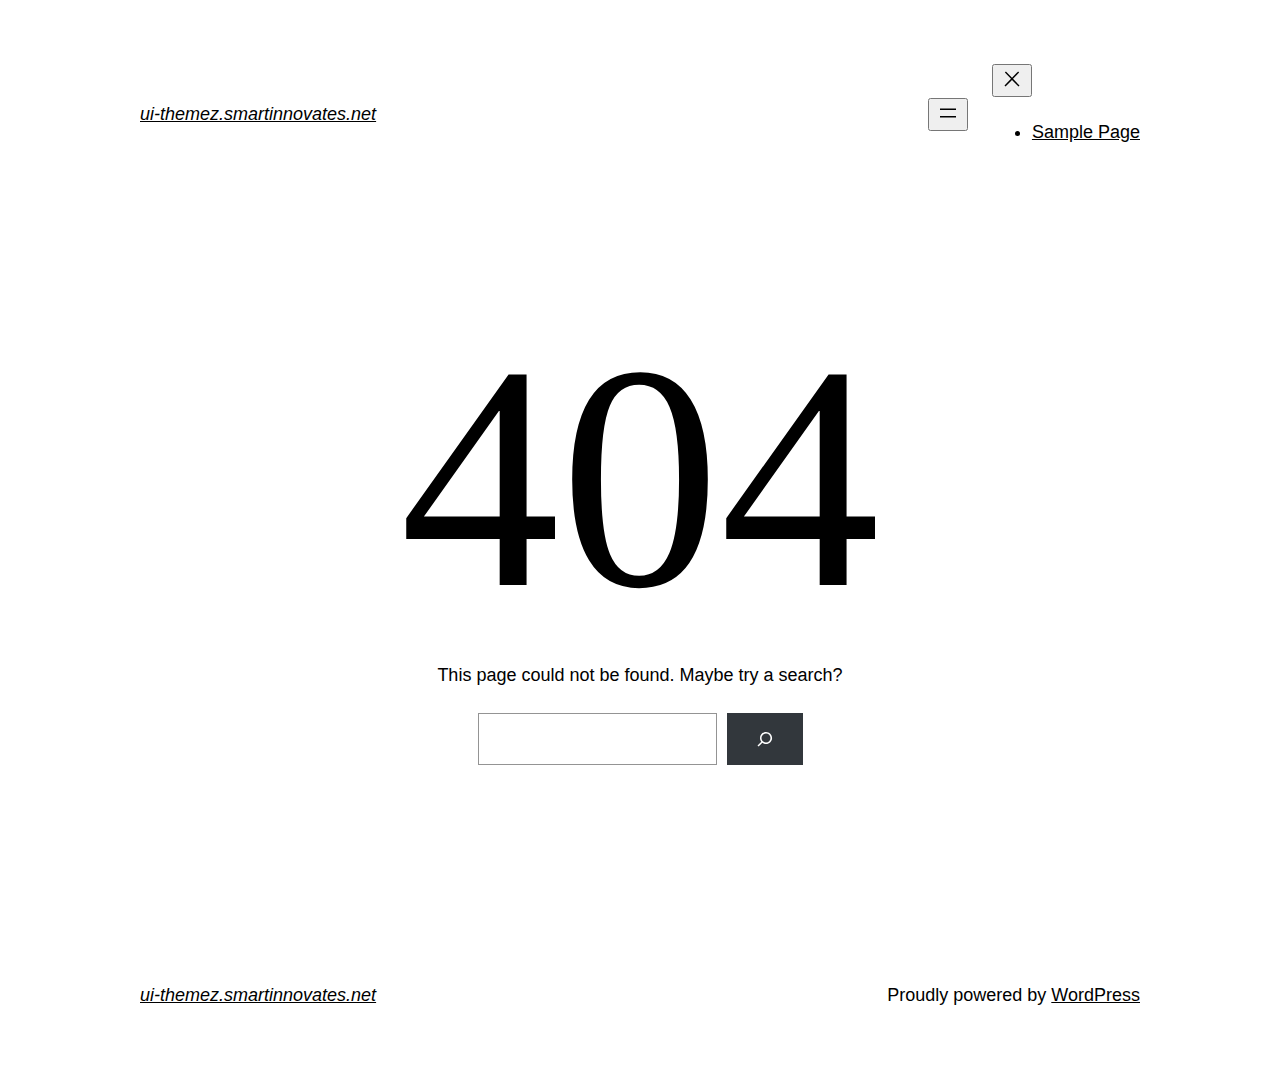
<file: assets/css/plugins/owl.video.play.html>
<!DOCTYPE html>
<html lang="en-US">
<head>
	<meta charset="UTF-8" />
	<meta name="viewport" content="width=device-width, initial-scale=1" />
<meta name='robots' content='max-image-preview:large' />
<title>Page not found &#8211; ui-themez.smartinnovates.net</title>
<link rel="alternate" type="application/rss+xml" title="ui-themez.smartinnovates.net &raquo; Feed" href="https://ui-themez.smartinnovates.net/index.php/feed/" />
<link rel="alternate" type="application/rss+xml" title="ui-themez.smartinnovates.net &raquo; Comments Feed" href="https://ui-themez.smartinnovates.net/index.php/comments/feed/" />
<script>
window._wpemojiSettings = {"baseUrl":"https:\/\/s.w.org\/images\/core\/emoji\/14.0.0\/72x72\/","ext":".png","svgUrl":"https:\/\/s.w.org\/images\/core\/emoji\/14.0.0\/svg\/","svgExt":".svg","source":{"concatemoji":"https:\/\/ui-themez.smartinnovates.net\/wp-includes\/js\/wp-emoji-release.min.js?ver=6.3.2"}};
/*! This file is auto-generated */
!function(i,n){var o,s,e;function c(e){try{var t={supportTests:e,timestamp:(new Date).valueOf()};sessionStorage.setItem(o,JSON.stringify(t))}catch(e){}}function p(e,t,n){e.clearRect(0,0,e.canvas.width,e.canvas.height),e.fillText(t,0,0);var t=new Uint32Array(e.getImageData(0,0,e.canvas.width,e.canvas.height).data),r=(e.clearRect(0,0,e.canvas.width,e.canvas.height),e.fillText(n,0,0),new Uint32Array(e.getImageData(0,0,e.canvas.width,e.canvas.height).data));return t.every(function(e,t){return e===r[t]})}function u(e,t,n){switch(t){case"flag":return n(e,"\ud83c\udff3\ufe0f\u200d\u26a7\ufe0f","\ud83c\udff3\ufe0f\u200b\u26a7\ufe0f")?!1:!n(e,"\ud83c\uddfa\ud83c\uddf3","\ud83c\uddfa\u200b\ud83c\uddf3")&&!n(e,"\ud83c\udff4\udb40\udc67\udb40\udc62\udb40\udc65\udb40\udc6e\udb40\udc67\udb40\udc7f","\ud83c\udff4\u200b\udb40\udc67\u200b\udb40\udc62\u200b\udb40\udc65\u200b\udb40\udc6e\u200b\udb40\udc67\u200b\udb40\udc7f");case"emoji":return!n(e,"\ud83e\udef1\ud83c\udffb\u200d\ud83e\udef2\ud83c\udfff","\ud83e\udef1\ud83c\udffb\u200b\ud83e\udef2\ud83c\udfff")}return!1}function f(e,t,n){var r="undefined"!=typeof WorkerGlobalScope&&self instanceof WorkerGlobalScope?new OffscreenCanvas(300,150):i.createElement("canvas"),a=r.getContext("2d",{willReadFrequently:!0}),o=(a.textBaseline="top",a.font="600 32px Arial",{});return e.forEach(function(e){o[e]=t(a,e,n)}),o}function t(e){var t=i.createElement("script");t.src=e,t.defer=!0,i.head.appendChild(t)}"undefined"!=typeof Promise&&(o="wpEmojiSettingsSupports",s=["flag","emoji"],n.supports={everything:!0,everythingExceptFlag:!0},e=new Promise(function(e){i.addEventListener("DOMContentLoaded",e,{once:!0})}),new Promise(function(t){var n=function(){try{var e=JSON.parse(sessionStorage.getItem(o));if("object"==typeof e&&"number"==typeof e.timestamp&&(new Date).valueOf()<e.timestamp+604800&&"object"==typeof e.supportTests)return e.supportTests}catch(e){}return null}();if(!n){if("undefined"!=typeof Worker&&"undefined"!=typeof OffscreenCanvas&&"undefined"!=typeof URL&&URL.createObjectURL&&"undefined"!=typeof Blob)try{var e="postMessage("+f.toString()+"("+[JSON.stringify(s),u.toString(),p.toString()].join(",")+"));",r=new Blob([e],{type:"text/javascript"}),a=new Worker(URL.createObjectURL(r),{name:"wpTestEmojiSupports"});return void(a.onmessage=function(e){c(n=e.data),a.terminate(),t(n)})}catch(e){}c(n=f(s,u,p))}t(n)}).then(function(e){for(var t in e)n.supports[t]=e[t],n.supports.everything=n.supports.everything&&n.supports[t],"flag"!==t&&(n.supports.everythingExceptFlag=n.supports.everythingExceptFlag&&n.supports[t]);n.supports.everythingExceptFlag=n.supports.everythingExceptFlag&&!n.supports.flag,n.DOMReady=!1,n.readyCallback=function(){n.DOMReady=!0}}).then(function(){return e}).then(function(){var e;n.supports.everything||(n.readyCallback(),(e=n.source||{}).concatemoji?t(e.concatemoji):e.wpemoji&&e.twemoji&&(t(e.twemoji),t(e.wpemoji)))}))}((window,document),window._wpemojiSettings);
</script>
<style>
img.wp-smiley,
img.emoji {
	display: inline !important;
	border: none !important;
	box-shadow: none !important;
	height: 1em !important;
	width: 1em !important;
	margin: 0 0.07em !important;
	vertical-align: -0.1em !important;
	background: none !important;
	padding: 0 !important;
}
</style>
	<style id='wp-block-site-logo-inline-css'>
.wp-block-site-logo{box-sizing:border-box;line-height:0}.wp-block-site-logo a{display:inline-block}.wp-block-site-logo.is-default-size img{height:auto;width:120px}.wp-block-site-logo img{height:auto;max-width:100%}.wp-block-site-logo a,.wp-block-site-logo img{border-radius:inherit}.wp-block-site-logo.aligncenter{margin-left:auto;margin-right:auto;text-align:center}.wp-block-site-logo.is-style-rounded{border-radius:9999px}
</style>
<style id='wp-block-site-title-inline-css'>
.wp-block-site-title a{color:inherit}
.wp-block-site-title{font-family: var(--wp--preset--font-family--system-font);font-size: var(--wp--preset--font-size--medium);font-style: italic;font-weight: normal;line-height: var(--wp--custom--typography--line-height--normal);}
</style>
<style id='wp-block-group-inline-css'>
.wp-block-group{box-sizing:border-box}
</style>
<style id='wp-block-group-theme-inline-css'>
:where(.wp-block-group.has-background){padding:1.25em 2.375em}
</style>
<style id='wp-block-page-list-inline-css'>
.wp-block-navigation .wp-block-page-list{align-items:var(--navigation-layout-align,initial);background-color:inherit;display:flex;flex-direction:var(--navigation-layout-direction,initial);flex-wrap:var(--navigation-layout-wrap,wrap);justify-content:var(--navigation-layout-justify,initial)}.wp-block-navigation .wp-block-navigation-item{background-color:inherit}
</style>
<link rel='stylesheet' id='wp-block-navigation-css' href='https://ui-themez.smartinnovates.net/wp-includes/blocks/navigation/style.min.css?ver=6.3.2' media='all' />
<style id='wp-block-navigation-inline-css'>
.wp-block-navigation a:where(:not(.wp-element-button)){color: inherit;}
</style>
<style id='wp-block-template-part-theme-inline-css'>
.wp-block-template-part.has-background{margin-bottom:0;margin-top:0;padding:1.25em 2.375em}
</style>
<style id='wp-block-heading-inline-css'>
h1.has-background,h2.has-background,h3.has-background,h4.has-background,h5.has-background,h6.has-background{padding:1.25em 2.375em}
</style>
<style id='wp-block-paragraph-inline-css'>
.is-small-text{font-size:.875em}.is-regular-text{font-size:1em}.is-large-text{font-size:2.25em}.is-larger-text{font-size:3em}.has-drop-cap:not(:focus):first-letter{float:left;font-size:8.4em;font-style:normal;font-weight:100;line-height:.68;margin:.05em .1em 0 0;text-transform:uppercase}body.rtl .has-drop-cap:not(:focus):first-letter{float:none;margin-left:.1em}p.has-drop-cap.has-background{overflow:hidden}p.has-background{padding:1.25em 2.375em}:where(p.has-text-color:not(.has-link-color)) a{color:inherit}
</style>
<style id='wp-block-search-inline-css'>
.wp-block-search__button{margin-left:10px;word-break:normal}.wp-block-search__button.has-icon{line-height:0}.wp-block-search__button svg{fill:currentColor;min-height:24px;min-width:24px;vertical-align:text-bottom}:where(.wp-block-search__button){border:1px solid #ccc;padding:6px 10px}.wp-block-search__inside-wrapper{display:flex;flex:auto;flex-wrap:nowrap;max-width:100%}.wp-block-search__label{width:100%}.wp-block-search__input{-webkit-appearance:initial;appearance:none;border:1px solid #949494;flex-grow:1;margin-left:0;margin-right:0;min-width:3rem;padding:8px;text-decoration:unset!important}.wp-block-search.wp-block-search__button-only .wp-block-search__button{margin-left:0}:where(.wp-block-search__button-inside .wp-block-search__inside-wrapper){border:1px solid #949494;box-sizing:border-box;padding:4px}:where(.wp-block-search__button-inside .wp-block-search__inside-wrapper) .wp-block-search__input{border:none;border-radius:0;padding:0 4px}:where(.wp-block-search__button-inside .wp-block-search__inside-wrapper) .wp-block-search__input:focus{outline:none}:where(.wp-block-search__button-inside .wp-block-search__inside-wrapper) :where(.wp-block-search__button){padding:4px 8px}.wp-block-search.aligncenter .wp-block-search__inside-wrapper{margin:auto}.wp-block-search__button-behavior-expand .wp-block-search__inside-wrapper{min-width:0!important;transition-property:width}.wp-block-search__button-behavior-expand .wp-block-search__input{flex-basis:100%;transition-duration:.3s}.wp-block-search__button-behavior-expand.wp-block-search__searchfield-hidden,.wp-block-search__button-behavior-expand.wp-block-search__searchfield-hidden .wp-block-search__inside-wrapper{overflow:hidden}.wp-block-search__button-behavior-expand.wp-block-search__searchfield-hidden .wp-block-search__input{border-left-width:0!important;border-right-width:0!important;flex-basis:0;flex-grow:0;margin:0;min-width:0!important;padding-left:0!important;padding-right:0!important;width:0!important}.wp-block[data-align=right] .wp-block-search__button-behavior-expand .wp-block-search__inside-wrapper{float:right}
</style>
<style id='wp-block-search-theme-inline-css'>
.wp-block-search .wp-block-search__label{font-weight:700}.wp-block-search__button{border:1px solid #ccc;padding:.375em .625em}
</style>
<style id='wp-block-library-inline-css'>
:root{--wp-admin-theme-color:#007cba;--wp-admin-theme-color--rgb:0,124,186;--wp-admin-theme-color-darker-10:#006ba1;--wp-admin-theme-color-darker-10--rgb:0,107,161;--wp-admin-theme-color-darker-20:#005a87;--wp-admin-theme-color-darker-20--rgb:0,90,135;--wp-admin-border-width-focus:2px;--wp-block-synced-color:#7a00df;--wp-block-synced-color--rgb:122,0,223}@media (min-resolution:192dpi){:root{--wp-admin-border-width-focus:1.5px}}.wp-element-button{cursor:pointer}:root{--wp--preset--font-size--normal:16px;--wp--preset--font-size--huge:42px}:root .has-very-light-gray-background-color{background-color:#eee}:root .has-very-dark-gray-background-color{background-color:#313131}:root .has-very-light-gray-color{color:#eee}:root .has-very-dark-gray-color{color:#313131}:root .has-vivid-green-cyan-to-vivid-cyan-blue-gradient-background{background:linear-gradient(135deg,#00d084,#0693e3)}:root .has-purple-crush-gradient-background{background:linear-gradient(135deg,#34e2e4,#4721fb 50%,#ab1dfe)}:root .has-hazy-dawn-gradient-background{background:linear-gradient(135deg,#faaca8,#dad0ec)}:root .has-subdued-olive-gradient-background{background:linear-gradient(135deg,#fafae1,#67a671)}:root .has-atomic-cream-gradient-background{background:linear-gradient(135deg,#fdd79a,#004a59)}:root .has-nightshade-gradient-background{background:linear-gradient(135deg,#330968,#31cdcf)}:root .has-midnight-gradient-background{background:linear-gradient(135deg,#020381,#2874fc)}.has-regular-font-size{font-size:1em}.has-larger-font-size{font-size:2.625em}.has-normal-font-size{font-size:var(--wp--preset--font-size--normal)}.has-huge-font-size{font-size:var(--wp--preset--font-size--huge)}.has-text-align-center{text-align:center}.has-text-align-left{text-align:left}.has-text-align-right{text-align:right}#end-resizable-editor-section{display:none}.aligncenter{clear:both}.items-justified-left{justify-content:flex-start}.items-justified-center{justify-content:center}.items-justified-right{justify-content:flex-end}.items-justified-space-between{justify-content:space-between}.screen-reader-text{clip:rect(1px,1px,1px,1px);word-wrap:normal!important;border:0;-webkit-clip-path:inset(50%);clip-path:inset(50%);height:1px;margin:-1px;overflow:hidden;padding:0;position:absolute;width:1px}.screen-reader-text:focus{clip:auto!important;background-color:#ddd;-webkit-clip-path:none;clip-path:none;color:#444;display:block;font-size:1em;height:auto;left:5px;line-height:normal;padding:15px 23px 14px;text-decoration:none;top:5px;width:auto;z-index:100000}html :where(.has-border-color){border-style:solid}html :where([style*=border-top-color]){border-top-style:solid}html :where([style*=border-right-color]){border-right-style:solid}html :where([style*=border-bottom-color]){border-bottom-style:solid}html :where([style*=border-left-color]){border-left-style:solid}html :where([style*=border-width]){border-style:solid}html :where([style*=border-top-width]){border-top-style:solid}html :where([style*=border-right-width]){border-right-style:solid}html :where([style*=border-bottom-width]){border-bottom-style:solid}html :where([style*=border-left-width]){border-left-style:solid}html :where(img[class*=wp-image-]){height:auto;max-width:100%}:where(figure){margin:0 0 1em}html :where(.is-position-sticky){--wp-admin--admin-bar--position-offset:var(--wp-admin--admin-bar--height,0px)}@media screen and (max-width:600px){html :where(.is-position-sticky){--wp-admin--admin-bar--position-offset:0px}}
</style>
<style id='global-styles-inline-css'>
body{--wp--preset--color--black: #000000;--wp--preset--color--cyan-bluish-gray: #abb8c3;--wp--preset--color--white: #ffffff;--wp--preset--color--pale-pink: #f78da7;--wp--preset--color--vivid-red: #cf2e2e;--wp--preset--color--luminous-vivid-orange: #ff6900;--wp--preset--color--luminous-vivid-amber: #fcb900;--wp--preset--color--light-green-cyan: #7bdcb5;--wp--preset--color--vivid-green-cyan: #00d084;--wp--preset--color--pale-cyan-blue: #8ed1fc;--wp--preset--color--vivid-cyan-blue: #0693e3;--wp--preset--color--vivid-purple: #9b51e0;--wp--preset--color--foreground: #000000;--wp--preset--color--background: #ffffff;--wp--preset--color--primary: #1a4548;--wp--preset--color--secondary: #ffe2c7;--wp--preset--color--tertiary: #F6F6F6;--wp--preset--gradient--vivid-cyan-blue-to-vivid-purple: linear-gradient(135deg,rgba(6,147,227,1) 0%,rgb(155,81,224) 100%);--wp--preset--gradient--light-green-cyan-to-vivid-green-cyan: linear-gradient(135deg,rgb(122,220,180) 0%,rgb(0,208,130) 100%);--wp--preset--gradient--luminous-vivid-amber-to-luminous-vivid-orange: linear-gradient(135deg,rgba(252,185,0,1) 0%,rgba(255,105,0,1) 100%);--wp--preset--gradient--luminous-vivid-orange-to-vivid-red: linear-gradient(135deg,rgba(255,105,0,1) 0%,rgb(207,46,46) 100%);--wp--preset--gradient--very-light-gray-to-cyan-bluish-gray: linear-gradient(135deg,rgb(238,238,238) 0%,rgb(169,184,195) 100%);--wp--preset--gradient--cool-to-warm-spectrum: linear-gradient(135deg,rgb(74,234,220) 0%,rgb(151,120,209) 20%,rgb(207,42,186) 40%,rgb(238,44,130) 60%,rgb(251,105,98) 80%,rgb(254,248,76) 100%);--wp--preset--gradient--blush-light-purple: linear-gradient(135deg,rgb(255,206,236) 0%,rgb(152,150,240) 100%);--wp--preset--gradient--blush-bordeaux: linear-gradient(135deg,rgb(254,205,165) 0%,rgb(254,45,45) 50%,rgb(107,0,62) 100%);--wp--preset--gradient--luminous-dusk: linear-gradient(135deg,rgb(255,203,112) 0%,rgb(199,81,192) 50%,rgb(65,88,208) 100%);--wp--preset--gradient--pale-ocean: linear-gradient(135deg,rgb(255,245,203) 0%,rgb(182,227,212) 50%,rgb(51,167,181) 100%);--wp--preset--gradient--electric-grass: linear-gradient(135deg,rgb(202,248,128) 0%,rgb(113,206,126) 100%);--wp--preset--gradient--midnight: linear-gradient(135deg,rgb(2,3,129) 0%,rgb(40,116,252) 100%);--wp--preset--gradient--vertical-secondary-to-tertiary: linear-gradient(to bottom,var(--wp--preset--color--secondary) 0%,var(--wp--preset--color--tertiary) 100%);--wp--preset--gradient--vertical-secondary-to-background: linear-gradient(to bottom,var(--wp--preset--color--secondary) 0%,var(--wp--preset--color--background) 100%);--wp--preset--gradient--vertical-tertiary-to-background: linear-gradient(to bottom,var(--wp--preset--color--tertiary) 0%,var(--wp--preset--color--background) 100%);--wp--preset--gradient--diagonal-primary-to-foreground: linear-gradient(to bottom right,var(--wp--preset--color--primary) 0%,var(--wp--preset--color--foreground) 100%);--wp--preset--gradient--diagonal-secondary-to-background: linear-gradient(to bottom right,var(--wp--preset--color--secondary) 50%,var(--wp--preset--color--background) 50%);--wp--preset--gradient--diagonal-background-to-secondary: linear-gradient(to bottom right,var(--wp--preset--color--background) 50%,var(--wp--preset--color--secondary) 50%);--wp--preset--gradient--diagonal-tertiary-to-background: linear-gradient(to bottom right,var(--wp--preset--color--tertiary) 50%,var(--wp--preset--color--background) 50%);--wp--preset--gradient--diagonal-background-to-tertiary: linear-gradient(to bottom right,var(--wp--preset--color--background) 50%,var(--wp--preset--color--tertiary) 50%);--wp--preset--font-size--small: 1rem;--wp--preset--font-size--medium: 1.125rem;--wp--preset--font-size--large: 1.75rem;--wp--preset--font-size--x-large: clamp(1.75rem, 3vw, 2.25rem);--wp--preset--font-family--system-font: -apple-system,BlinkMacSystemFont,"Segoe UI",Roboto,Oxygen-Sans,Ubuntu,Cantarell,"Helvetica Neue",sans-serif;--wp--preset--font-family--source-serif-pro: "Source Serif Pro", serif;--wp--preset--spacing--20: 0.44rem;--wp--preset--spacing--30: 0.67rem;--wp--preset--spacing--40: 1rem;--wp--preset--spacing--50: 1.5rem;--wp--preset--spacing--60: 2.25rem;--wp--preset--spacing--70: 3.38rem;--wp--preset--spacing--80: 5.06rem;--wp--preset--shadow--natural: 6px 6px 9px rgba(0, 0, 0, 0.2);--wp--preset--shadow--deep: 12px 12px 50px rgba(0, 0, 0, 0.4);--wp--preset--shadow--sharp: 6px 6px 0px rgba(0, 0, 0, 0.2);--wp--preset--shadow--outlined: 6px 6px 0px -3px rgba(255, 255, 255, 1), 6px 6px rgba(0, 0, 0, 1);--wp--preset--shadow--crisp: 6px 6px 0px rgba(0, 0, 0, 1);--wp--custom--spacing--small: max(1.25rem, 5vw);--wp--custom--spacing--medium: clamp(2rem, 8vw, calc(4 * var(--wp--style--block-gap)));--wp--custom--spacing--large: clamp(4rem, 10vw, 8rem);--wp--custom--spacing--outer: var(--wp--custom--spacing--small, 1.25rem);--wp--custom--typography--font-size--huge: clamp(2.25rem, 4vw, 2.75rem);--wp--custom--typography--font-size--gigantic: clamp(2.75rem, 6vw, 3.25rem);--wp--custom--typography--font-size--colossal: clamp(3.25rem, 8vw, 6.25rem);--wp--custom--typography--line-height--tiny: 1.15;--wp--custom--typography--line-height--small: 1.2;--wp--custom--typography--line-height--medium: 1.4;--wp--custom--typography--line-height--normal: 1.6;}body { margin: 0;--wp--style--global--content-size: 650px;--wp--style--global--wide-size: 1000px; }.wp-site-blocks > .alignleft { float: left; margin-right: 2em; }.wp-site-blocks > .alignright { float: right; margin-left: 2em; }.wp-site-blocks > .aligncenter { justify-content: center; margin-left: auto; margin-right: auto; }:where(.wp-site-blocks) > * { margin-block-start: 1.5rem; margin-block-end: 0; }:where(.wp-site-blocks) > :first-child:first-child { margin-block-start: 0; }:where(.wp-site-blocks) > :last-child:last-child { margin-block-end: 0; }body { --wp--style--block-gap: 1.5rem; }:where(body .is-layout-flow)  > :first-child:first-child{margin-block-start: 0;}:where(body .is-layout-flow)  > :last-child:last-child{margin-block-end: 0;}:where(body .is-layout-flow)  > *{margin-block-start: 1.5rem;margin-block-end: 0;}:where(body .is-layout-constrained)  > :first-child:first-child{margin-block-start: 0;}:where(body .is-layout-constrained)  > :last-child:last-child{margin-block-end: 0;}:where(body .is-layout-constrained)  > *{margin-block-start: 1.5rem;margin-block-end: 0;}:where(body .is-layout-flex) {gap: 1.5rem;}:where(body .is-layout-grid) {gap: 1.5rem;}body .is-layout-flow > .alignleft{float: left;margin-inline-start: 0;margin-inline-end: 2em;}body .is-layout-flow > .alignright{float: right;margin-inline-start: 2em;margin-inline-end: 0;}body .is-layout-flow > .aligncenter{margin-left: auto !important;margin-right: auto !important;}body .is-layout-constrained > .alignleft{float: left;margin-inline-start: 0;margin-inline-end: 2em;}body .is-layout-constrained > .alignright{float: right;margin-inline-start: 2em;margin-inline-end: 0;}body .is-layout-constrained > .aligncenter{margin-left: auto !important;margin-right: auto !important;}body .is-layout-constrained > :where(:not(.alignleft):not(.alignright):not(.alignfull)){max-width: var(--wp--style--global--content-size);margin-left: auto !important;margin-right: auto !important;}body .is-layout-constrained > .alignwide{max-width: var(--wp--style--global--wide-size);}body .is-layout-flex{display: flex;}body .is-layout-flex{flex-wrap: wrap;align-items: center;}body .is-layout-flex > *{margin: 0;}body .is-layout-grid{display: grid;}body .is-layout-grid > *{margin: 0;}body{background-color: var(--wp--preset--color--background);color: var(--wp--preset--color--foreground);font-family: var(--wp--preset--font-family--system-font);font-size: var(--wp--preset--font-size--medium);line-height: var(--wp--custom--typography--line-height--normal);padding-top: 0px;padding-right: 0px;padding-bottom: 0px;padding-left: 0px;}a:where(:not(.wp-element-button)){color: var(--wp--preset--color--foreground);text-decoration: underline;}h1{font-family: var(--wp--preset--font-family--source-serif-pro);font-size: var(--wp--custom--typography--font-size--colossal);font-weight: 300;line-height: var(--wp--custom--typography--line-height--tiny);}h2{font-family: var(--wp--preset--font-family--source-serif-pro);font-size: var(--wp--custom--typography--font-size--gigantic);font-weight: 300;line-height: var(--wp--custom--typography--line-height--small);}h3{font-family: var(--wp--preset--font-family--source-serif-pro);font-size: var(--wp--custom--typography--font-size--huge);font-weight: 300;line-height: var(--wp--custom--typography--line-height--tiny);}h4{font-family: var(--wp--preset--font-family--source-serif-pro);font-size: var(--wp--preset--font-size--x-large);font-weight: 300;line-height: var(--wp--custom--typography--line-height--tiny);}h5{font-family: var(--wp--preset--font-family--system-font);font-size: var(--wp--preset--font-size--medium);font-weight: 700;line-height: var(--wp--custom--typography--line-height--normal);text-transform: uppercase;}h6{font-family: var(--wp--preset--font-family--system-font);font-size: var(--wp--preset--font-size--medium);font-weight: 400;line-height: var(--wp--custom--typography--line-height--normal);text-transform: uppercase;}.wp-element-button, .wp-block-button__link{background-color: #32373c;border-width: 0;color: #fff;font-family: inherit;font-size: inherit;line-height: inherit;padding: calc(0.667em + 2px) calc(1.333em + 2px);text-decoration: none;}.has-black-color{color: var(--wp--preset--color--black) !important;}.has-cyan-bluish-gray-color{color: var(--wp--preset--color--cyan-bluish-gray) !important;}.has-white-color{color: var(--wp--preset--color--white) !important;}.has-pale-pink-color{color: var(--wp--preset--color--pale-pink) !important;}.has-vivid-red-color{color: var(--wp--preset--color--vivid-red) !important;}.has-luminous-vivid-orange-color{color: var(--wp--preset--color--luminous-vivid-orange) !important;}.has-luminous-vivid-amber-color{color: var(--wp--preset--color--luminous-vivid-amber) !important;}.has-light-green-cyan-color{color: var(--wp--preset--color--light-green-cyan) !important;}.has-vivid-green-cyan-color{color: var(--wp--preset--color--vivid-green-cyan) !important;}.has-pale-cyan-blue-color{color: var(--wp--preset--color--pale-cyan-blue) !important;}.has-vivid-cyan-blue-color{color: var(--wp--preset--color--vivid-cyan-blue) !important;}.has-vivid-purple-color{color: var(--wp--preset--color--vivid-purple) !important;}.has-foreground-color{color: var(--wp--preset--color--foreground) !important;}.has-background-color{color: var(--wp--preset--color--background) !important;}.has-primary-color{color: var(--wp--preset--color--primary) !important;}.has-secondary-color{color: var(--wp--preset--color--secondary) !important;}.has-tertiary-color{color: var(--wp--preset--color--tertiary) !important;}.has-black-background-color{background-color: var(--wp--preset--color--black) !important;}.has-cyan-bluish-gray-background-color{background-color: var(--wp--preset--color--cyan-bluish-gray) !important;}.has-white-background-color{background-color: var(--wp--preset--color--white) !important;}.has-pale-pink-background-color{background-color: var(--wp--preset--color--pale-pink) !important;}.has-vivid-red-background-color{background-color: var(--wp--preset--color--vivid-red) !important;}.has-luminous-vivid-orange-background-color{background-color: var(--wp--preset--color--luminous-vivid-orange) !important;}.has-luminous-vivid-amber-background-color{background-color: var(--wp--preset--color--luminous-vivid-amber) !important;}.has-light-green-cyan-background-color{background-color: var(--wp--preset--color--light-green-cyan) !important;}.has-vivid-green-cyan-background-color{background-color: var(--wp--preset--color--vivid-green-cyan) !important;}.has-pale-cyan-blue-background-color{background-color: var(--wp--preset--color--pale-cyan-blue) !important;}.has-vivid-cyan-blue-background-color{background-color: var(--wp--preset--color--vivid-cyan-blue) !important;}.has-vivid-purple-background-color{background-color: var(--wp--preset--color--vivid-purple) !important;}.has-foreground-background-color{background-color: var(--wp--preset--color--foreground) !important;}.has-background-background-color{background-color: var(--wp--preset--color--background) !important;}.has-primary-background-color{background-color: var(--wp--preset--color--primary) !important;}.has-secondary-background-color{background-color: var(--wp--preset--color--secondary) !important;}.has-tertiary-background-color{background-color: var(--wp--preset--color--tertiary) !important;}.has-black-border-color{border-color: var(--wp--preset--color--black) !important;}.has-cyan-bluish-gray-border-color{border-color: var(--wp--preset--color--cyan-bluish-gray) !important;}.has-white-border-color{border-color: var(--wp--preset--color--white) !important;}.has-pale-pink-border-color{border-color: var(--wp--preset--color--pale-pink) !important;}.has-vivid-red-border-color{border-color: var(--wp--preset--color--vivid-red) !important;}.has-luminous-vivid-orange-border-color{border-color: var(--wp--preset--color--luminous-vivid-orange) !important;}.has-luminous-vivid-amber-border-color{border-color: var(--wp--preset--color--luminous-vivid-amber) !important;}.has-light-green-cyan-border-color{border-color: var(--wp--preset--color--light-green-cyan) !important;}.has-vivid-green-cyan-border-color{border-color: var(--wp--preset--color--vivid-green-cyan) !important;}.has-pale-cyan-blue-border-color{border-color: var(--wp--preset--color--pale-cyan-blue) !important;}.has-vivid-cyan-blue-border-color{border-color: var(--wp--preset--color--vivid-cyan-blue) !important;}.has-vivid-purple-border-color{border-color: var(--wp--preset--color--vivid-purple) !important;}.has-foreground-border-color{border-color: var(--wp--preset--color--foreground) !important;}.has-background-border-color{border-color: var(--wp--preset--color--background) !important;}.has-primary-border-color{border-color: var(--wp--preset--color--primary) !important;}.has-secondary-border-color{border-color: var(--wp--preset--color--secondary) !important;}.has-tertiary-border-color{border-color: var(--wp--preset--color--tertiary) !important;}.has-vivid-cyan-blue-to-vivid-purple-gradient-background{background: var(--wp--preset--gradient--vivid-cyan-blue-to-vivid-purple) !important;}.has-light-green-cyan-to-vivid-green-cyan-gradient-background{background: var(--wp--preset--gradient--light-green-cyan-to-vivid-green-cyan) !important;}.has-luminous-vivid-amber-to-luminous-vivid-orange-gradient-background{background: var(--wp--preset--gradient--luminous-vivid-amber-to-luminous-vivid-orange) !important;}.has-luminous-vivid-orange-to-vivid-red-gradient-background{background: var(--wp--preset--gradient--luminous-vivid-orange-to-vivid-red) !important;}.has-very-light-gray-to-cyan-bluish-gray-gradient-background{background: var(--wp--preset--gradient--very-light-gray-to-cyan-bluish-gray) !important;}.has-cool-to-warm-spectrum-gradient-background{background: var(--wp--preset--gradient--cool-to-warm-spectrum) !important;}.has-blush-light-purple-gradient-background{background: var(--wp--preset--gradient--blush-light-purple) !important;}.has-blush-bordeaux-gradient-background{background: var(--wp--preset--gradient--blush-bordeaux) !important;}.has-luminous-dusk-gradient-background{background: var(--wp--preset--gradient--luminous-dusk) !important;}.has-pale-ocean-gradient-background{background: var(--wp--preset--gradient--pale-ocean) !important;}.has-electric-grass-gradient-background{background: var(--wp--preset--gradient--electric-grass) !important;}.has-midnight-gradient-background{background: var(--wp--preset--gradient--midnight) !important;}.has-vertical-secondary-to-tertiary-gradient-background{background: var(--wp--preset--gradient--vertical-secondary-to-tertiary) !important;}.has-vertical-secondary-to-background-gradient-background{background: var(--wp--preset--gradient--vertical-secondary-to-background) !important;}.has-vertical-tertiary-to-background-gradient-background{background: var(--wp--preset--gradient--vertical-tertiary-to-background) !important;}.has-diagonal-primary-to-foreground-gradient-background{background: var(--wp--preset--gradient--diagonal-primary-to-foreground) !important;}.has-diagonal-secondary-to-background-gradient-background{background: var(--wp--preset--gradient--diagonal-secondary-to-background) !important;}.has-diagonal-background-to-secondary-gradient-background{background: var(--wp--preset--gradient--diagonal-background-to-secondary) !important;}.has-diagonal-tertiary-to-background-gradient-background{background: var(--wp--preset--gradient--diagonal-tertiary-to-background) !important;}.has-diagonal-background-to-tertiary-gradient-background{background: var(--wp--preset--gradient--diagonal-background-to-tertiary) !important;}.has-small-font-size{font-size: var(--wp--preset--font-size--small) !important;}.has-medium-font-size{font-size: var(--wp--preset--font-size--medium) !important;}.has-large-font-size{font-size: var(--wp--preset--font-size--large) !important;}.has-x-large-font-size{font-size: var(--wp--preset--font-size--x-large) !important;}.has-system-font-font-family{font-family: var(--wp--preset--font-family--system-font) !important;}.has-source-serif-pro-font-family{font-family: var(--wp--preset--font-family--source-serif-pro) !important;}
</style>
<style id='core-block-supports-inline-css'>
.wp-container-3.wp-container-3{justify-content:flex-end;}.wp-container-4.wp-container-4,.wp-container-9.wp-container-9{justify-content:space-between;}
</style>
<style id='wp-webfonts-inline-css'>
@font-face{font-family:"Source Serif Pro";font-style:normal;font-weight:200 900;font-display:fallback;src:url('https://ui-themez.smartinnovates.net/wp-content/themes/twentytwentytwo/assets/fonts/source-serif-pro/SourceSerif4Variable-Roman.ttf.woff2') format('woff2');font-stretch:normal;}@font-face{font-family:"Source Serif Pro";font-style:italic;font-weight:200 900;font-display:fallback;src:url('https://ui-themez.smartinnovates.net/wp-content/themes/twentytwentytwo/assets/fonts/source-serif-pro/SourceSerif4Variable-Italic.ttf.woff2') format('woff2');font-stretch:normal;}
</style>
<link rel='stylesheet' id='twentytwentytwo-style-css' href='https://ui-themez.smartinnovates.net/wp-content/themes/twentytwentytwo/style.css?ver=1.2' media='all' />
<script src='https://ui-themez.smartinnovates.net/wp-includes/blocks/navigation/view.min.js?ver=886680af40b7521d60fc' id='wp-block-navigation-view-js'></script>
<script src='https://ui-themez.smartinnovates.net/wp-includes/blocks/navigation/view-modal.min.js?ver=b478fa3cd1475dec97d3' id='wp-block-navigation-view-2-js'></script>
<link rel="https://api.w.org/" href="https://ui-themez.smartinnovates.net/index.php/wp-json/" /><link rel="EditURI" type="application/rsd+xml" title="RSD" href="https://ui-themez.smartinnovates.net/xmlrpc.php?rsd" />
<meta name="generator" content="WordPress 6.3.2" />
</head>

<body class="error404 wp-embed-responsive">

<div class="wp-site-blocks"><header class="wp-block-template-part">
<div class="wp-block-group is-layout-constrained wp-block-group-is-layout-constrained">
<div class="wp-block-group alignwide is-content-justification-space-between is-layout-flex wp-container-4 wp-block-group-is-layout-flex" style="padding-top:var(--wp--custom--spacing--small, 1.25rem);padding-bottom:var(--wp--custom--spacing--large, 8rem)">
<div class="wp-block-group is-layout-flex wp-block-group-is-layout-flex">

<h1 class="wp-block-site-title"><a href="https://ui-themez.smartinnovates.net" target="_self" rel="home">ui-themez.smartinnovates.net</a></h1></div>


<nav class="is-responsive items-justified-right wp-block-navigation is-content-justification-right is-layout-flex wp-container-3 wp-block-navigation-is-layout-flex" aria-label="" ><button aria-haspopup="true" aria-label="Open menu" class="wp-block-navigation__responsive-container-open " data-micromodal-trigger="modal-2" ><svg width="24" height="24" xmlns="http://www.w3.org/2000/svg" viewBox="0 0 24 24" aria-hidden="true" focusable="false"><rect x="4" y="7.5" width="16" height="1.5" /><rect x="4" y="15" width="16" height="1.5" /></svg></button>
			<div class="wp-block-navigation__responsive-container  " style="" id="modal-2" >
				<div class="wp-block-navigation__responsive-close" tabindex="-1" data-micromodal-close>
					<div class="wp-block-navigation__responsive-dialog" aria-label="Menu" >
							<button aria-label="Close menu" data-micromodal-close class="wp-block-navigation__responsive-container-close" ><svg xmlns="http://www.w3.org/2000/svg" viewBox="0 0 24 24" width="24" height="24" aria-hidden="true" focusable="false"><path d="M13 11.8l6.1-6.3-1-1-6.1 6.2-6.1-6.2-1 1 6.1 6.3-6.5 6.7 1 1 6.5-6.6 6.5 6.6 1-1z"></path></svg></button>
						<div class="wp-block-navigation__responsive-container-content" id="modal-2-content">
							<ul class="wp-block-page-list"><li class="wp-block-pages-list__item wp-block-navigation-item open-on-hover-click"><a class="wp-block-pages-list__item__link wp-block-navigation-item__content" href="https://ui-themez.smartinnovates.net/index.php/sample-page/">Sample Page</a></li></ul>
						</div>
					</div>
				</div>
			</div></nav></div>
</div>
</header>


<main class="wp-block-group is-layout-flow wp-block-group-is-layout-flow">
<div class="wp-block-group is-layout-constrained wp-block-group-is-layout-constrained">

					<h2 class="has-text-align-center wp-block-heading" style="font-size:clamp(4rem, 40vw, 20rem);font-weight:200;line-height:1">404</h2>
					
					
					<p class="has-text-align-center">This page could not be found. Maybe try a search?</p>
					
					<form role="search" method="get" action="https://ui-themez.smartinnovates.net/" class="wp-block-search__button-outside wp-block-search__icon-button aligncenter wp-block-search"><label class="wp-block-search__label screen-reader-text" for="wp-block-search__input-6" >Search</label><div class="wp-block-search__inside-wrapper "  style="width: 50%"><input class="wp-block-search__input" id="wp-block-search__input-6" placeholder="" value="" type="search" name="s" required /><button aria-label="Search" class="wp-block-search__button has-icon wp-element-button" type="submit" ><svg class="search-icon" viewBox="0 0 24 24" width="24" height="24">
					<path d="M13 5c-3.3 0-6 2.7-6 6 0 1.4.5 2.7 1.3 3.7l-3.8 3.8 1.1 1.1 3.8-3.8c1 .8 2.3 1.3 3.7 1.3 3.3 0 6-2.7 6-6S16.3 5 13 5zm0 10.5c-2.5 0-4.5-2-4.5-4.5s2-4.5 4.5-4.5 4.5 2 4.5 4.5-2 4.5-4.5 4.5z"></path>
				</svg></button></div></form>
</div>
</main>


<footer class="wp-block-template-part">
<div class="wp-block-group is-layout-constrained wp-block-group-is-layout-constrained" style="padding-top:var(--wp--custom--spacing--large, 8rem)">

					<div class="wp-block-group alignfull is-layout-constrained wp-block-group-is-layout-constrained">
					<div class="wp-block-group alignwide is-content-justification-space-between is-layout-flex wp-container-9 wp-block-group-is-layout-flex" style="padding-top:4rem;padding-bottom:4rem"><p class="wp-block-site-title"><a href="https://ui-themez.smartinnovates.net" target="_self" rel="home">ui-themez.smartinnovates.net</a></p>

					
					<p class="has-text-align-right">Proudly powered by <a href="https://wordpress.org" rel="nofollow">WordPress</a></p>
					</div>
					</div>
					
</div>

</footer>
</div>

		<style id="skip-link-styles">
		.skip-link.screen-reader-text {
			border: 0;
			clip: rect(1px,1px,1px,1px);
			clip-path: inset(50%);
			height: 1px;
			margin: -1px;
			overflow: hidden;
			padding: 0;
			position: absolute !important;
			width: 1px;
			word-wrap: normal !important;
		}

		.skip-link.screen-reader-text:focus {
			background-color: #eee;
			clip: auto !important;
			clip-path: none;
			color: #444;
			display: block;
			font-size: 1em;
			height: auto;
			left: 5px;
			line-height: normal;
			padding: 15px 23px 14px;
			text-decoration: none;
			top: 5px;
			width: auto;
			z-index: 100000;
		}
	</style>
		<script>
	( function() {
		var skipLinkTarget = document.querySelector( 'main' ),
			sibling,
			skipLinkTargetID,
			skipLink;

		// Early exit if a skip-link target can't be located.
		if ( ! skipLinkTarget ) {
			return;
		}

		/*
		 * Get the site wrapper.
		 * The skip-link will be injected in the beginning of it.
		 */
		sibling = document.querySelector( '.wp-site-blocks' );

		// Early exit if the root element was not found.
		if ( ! sibling ) {
			return;
		}

		// Get the skip-link target's ID, and generate one if it doesn't exist.
		skipLinkTargetID = skipLinkTarget.id;
		if ( ! skipLinkTargetID ) {
			skipLinkTargetID = 'wp--skip-link--target';
			skipLinkTarget.id = skipLinkTargetID;
		}

		// Create the skip link.
		skipLink = document.createElement( 'a' );
		skipLink.classList.add( 'skip-link', 'screen-reader-text' );
		skipLink.href = '#' + skipLinkTargetID;
		skipLink.innerHTML = 'Skip to content';

		// Inject the skip link.
		sibling.parentElement.insertBefore( skipLink, sibling );
	}() );
	</script>
	</body>
</html>

<!-- plugin=object-cache-pro client=phpredis metric#hits=1420 metric#misses=9 metric#hit-ratio=99.4 metric#bytes=119215 metric#prefetches=0 metric#store-reads=27 metric#store-writes=2 metric#store-hits=26 metric#store-misses=1 metric#sql-queries=3 metric#ms-total=438.31 metric#ms-cache=9.36 metric#ms-cache-avg=0.3343 metric#ms-cache-ratio=2.1 -->
</file>
